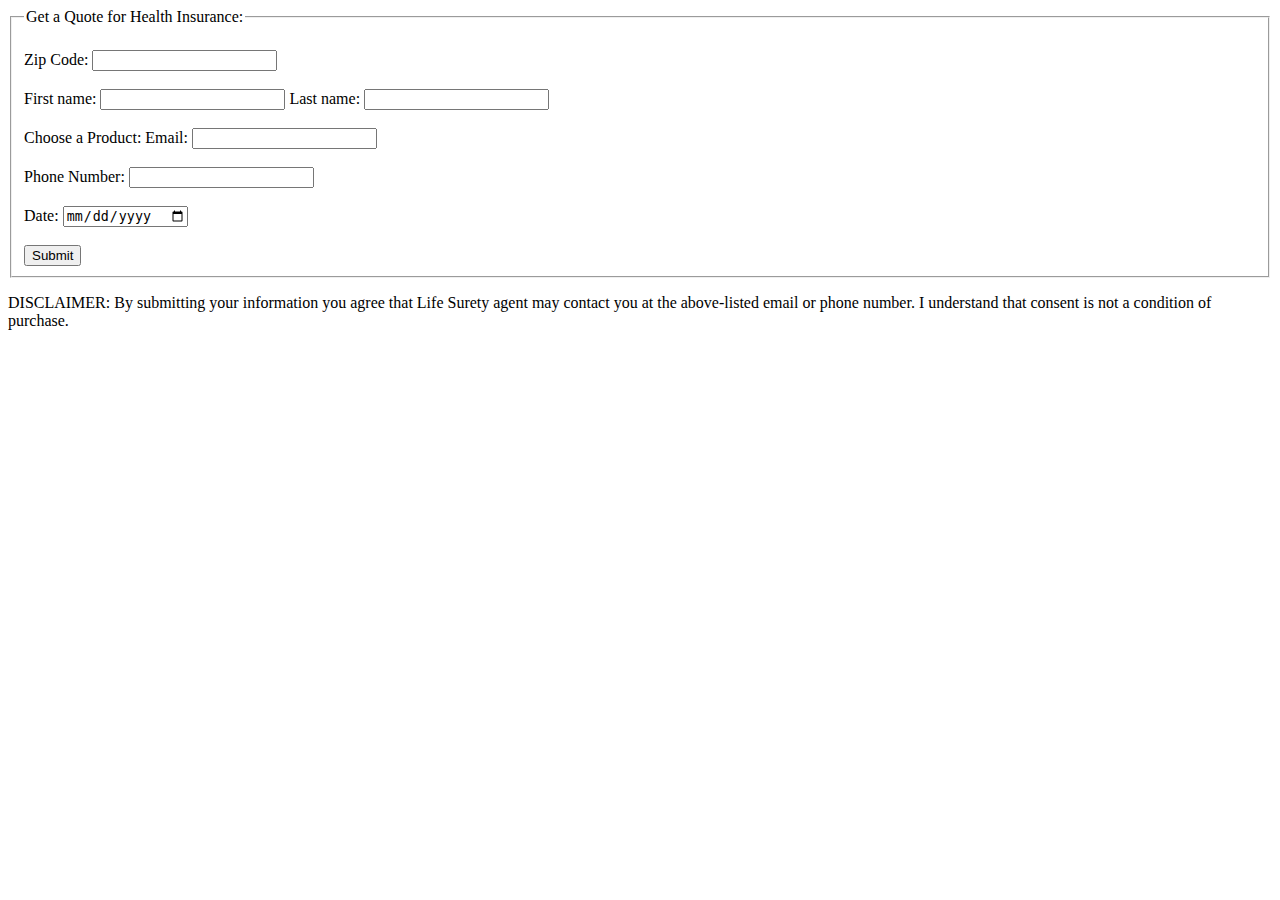
<file: healthForm.html>
<!DOCTYPE html>
<!--[if lt IE 7]>      <html class="no-js lt-ie9 lt-ie8 lt-ie7"> <![endif]-->
<!--[if IE 7]>         <html class="no-js lt-ie9 lt-ie8"> <![endif]-->
<!--[if IE 8]>         <html class="no-js lt-ie9"> <![endif]-->
<!--[if gt IE 8]>      <html class="no-js"> <!--<![endif]-->
<html>
    <head>
        <meta charset="utf-8">
        <meta http-equiv="X-UA-Compatible" content="IE=edge">
        <title></title>
        <meta name="description" content="">
        <meta name="viewport" content="width=device-width, initial-scale=1">
        <link rel="stylesheet" href="">
    </head>
    <body>
        <form action="/action">
            <fieldset>
                <legend>Get a Quote for Health Insurance:</legend><br>
                <label for="zip">Zip Code:</label>
                <input type="text" id="zip" name="zip"><br><br>
                <label for="fname"> First name: </label>
                <input type="text" id="fname" name="fname">
                <label for="lname">Last name: </label>
                <input type="text" id="lname" name="lname"><br><br>
                <label for="cars">Choose a Product:</label>                
                <label for="email"> Email: </labe>
                <input type="email" id="email" name="email"><br><br>
                <label for="phone">Phone Number: </label>
                <input type="number" id="number" name="number"><br><br>
                <label for="birthday">Date: </label>
                <input type="date" id="birthday" name="birthday"><br><br>
                <input type="submit" value="Submit">    

            </fieldset>
            <p> DISCLAIMER: By submitting your information you agree that Life Surety
                agent may contact you at the above-listed email or phone number.
                 I understand that consent is not a condition of purchase.</p>
        </form>
        
        <script src="" async defer></script>
    </body>
</html>
</file>
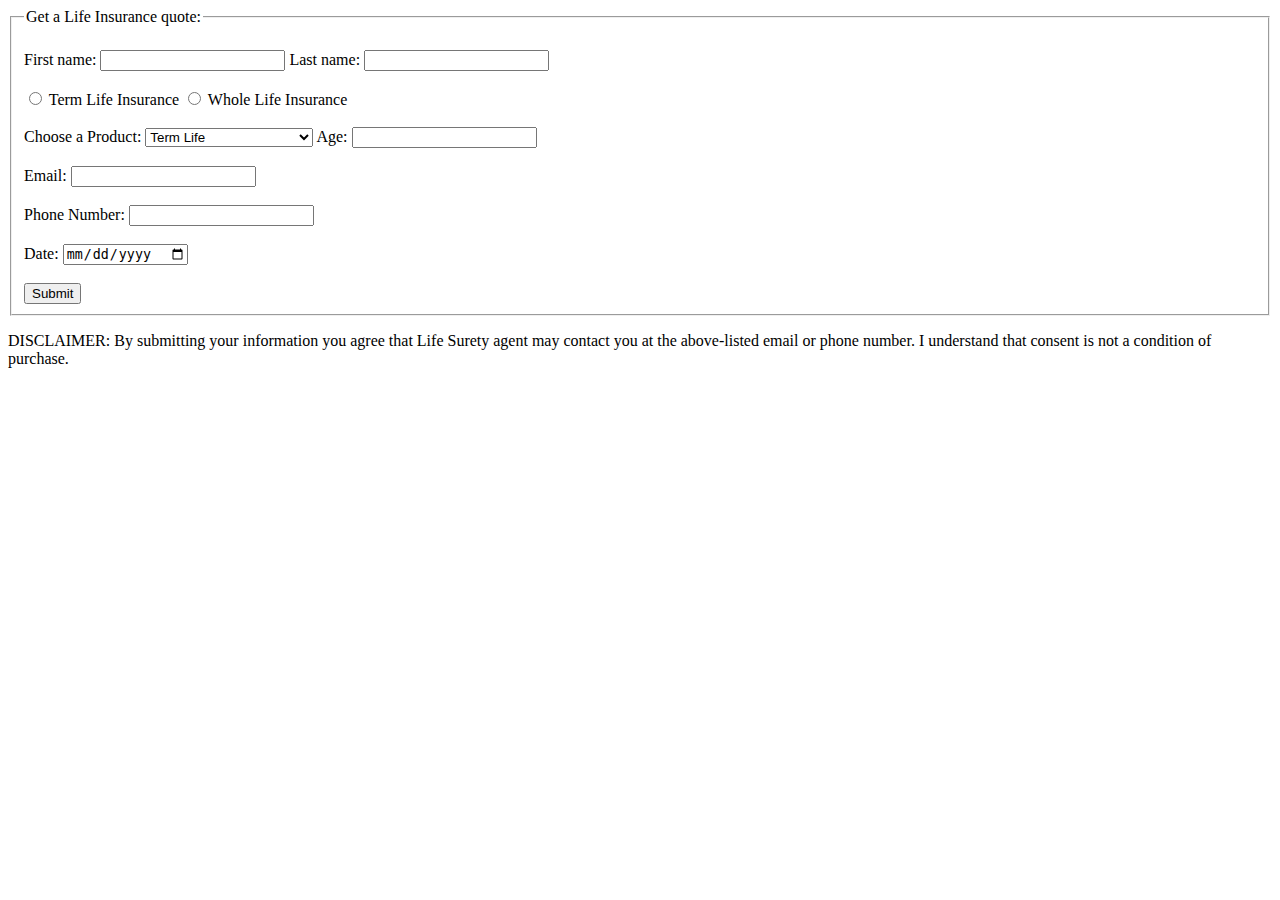
<file: lifeForm.html>
<!DOCTYPE html>
<!--[if lt IE 7]>      <html class="no-js lt-ie9 lt-ie8 lt-ie7"> <![endif]-->
<!--[if IE 7]>         <html class="no-js lt-ie9 lt-ie8"> <![endif]-->
<!--[if IE 8]>         <html class="no-js lt-ie9"> <![endif]-->
<!--[if gt IE 8]>      <html class="no-js"> <!--<![endif]-->
<html>
    <head>
        <meta charset="utf-8">
        <meta http-equiv="X-UA-Compatible" content="IE=edge">
        <title></title>
        <meta name="description" content="">
        <meta name="viewport" content="width=device-width, initial-scale=1">
        <link rel="stylesheet" href="">
    </head>
    <body>
        <form action="/action">
            <fieldset>
                <legend>Get a Life Insurance quote:</legend><br>
                <label for="fname"> First name: </label>
                <input type="text" id="fname" name="fname">
                <label for="lname">Last name: </label>
                <input type="text" id="lname" name="lname"><br><br>
                <input type="radio" id="insurance1" name="insurance" value="term">
                <label for="Term">Term Life Insurance</label>
                <input type="radio" id="insurance2" name="insurance" value="whole">
                <label for="whole">Whole Life Insurance</label><br><br>
                <label for="product">Choose a Product:</label>
                <select name="products" id="products">
                    <optgroup label="Term Life">
                    <option value="Term">Term Life </option>
                    <option value="Whole">Simplified Issue Life</option>
                    <option value="Term">Guaranteed Issue Life</option>
                    <option value="Whole">Group Life</option>
                    </optgroup>
                    <optgroup label="Permanent">                        
                    <option value="Whole">Whole Life</option>
                    <option value="universal">Universal Life</option>
                    <option value="variable">variable Life</option>
                    <option value="universal">Simplified Issue Life</option>
                    <option value="Term">Guaranteed Issue Life</option>
                    <option value="Whole">Group Life</option>
                    </optgroup>
                </select>
                <label for="age">Age:</label>
                <input type="text" id="zip" name="zip"><br><br>
                <label for="email"> Email: </labe>
                <input type="email" id="email" name="email"><br><br>
                <label for="phone">Phone Number: </label>
                <input type="number" id="number" name="number"><br><br>
                <label for="birthday">Date: </label>
                <input type="date" id="birthday" name="birthday"><br><br>
                <input type="submit" value="Submit">    

            </fieldset>
            <p> DISCLAIMER: By submitting your information you agree that Life Surety
                agent may contact you at the above-listed email or phone number.
                 I understand that consent is not a condition of purchase.</p>
        </form>
        
        <script src="" async defer></script>
    </body>
</html>
</file>
